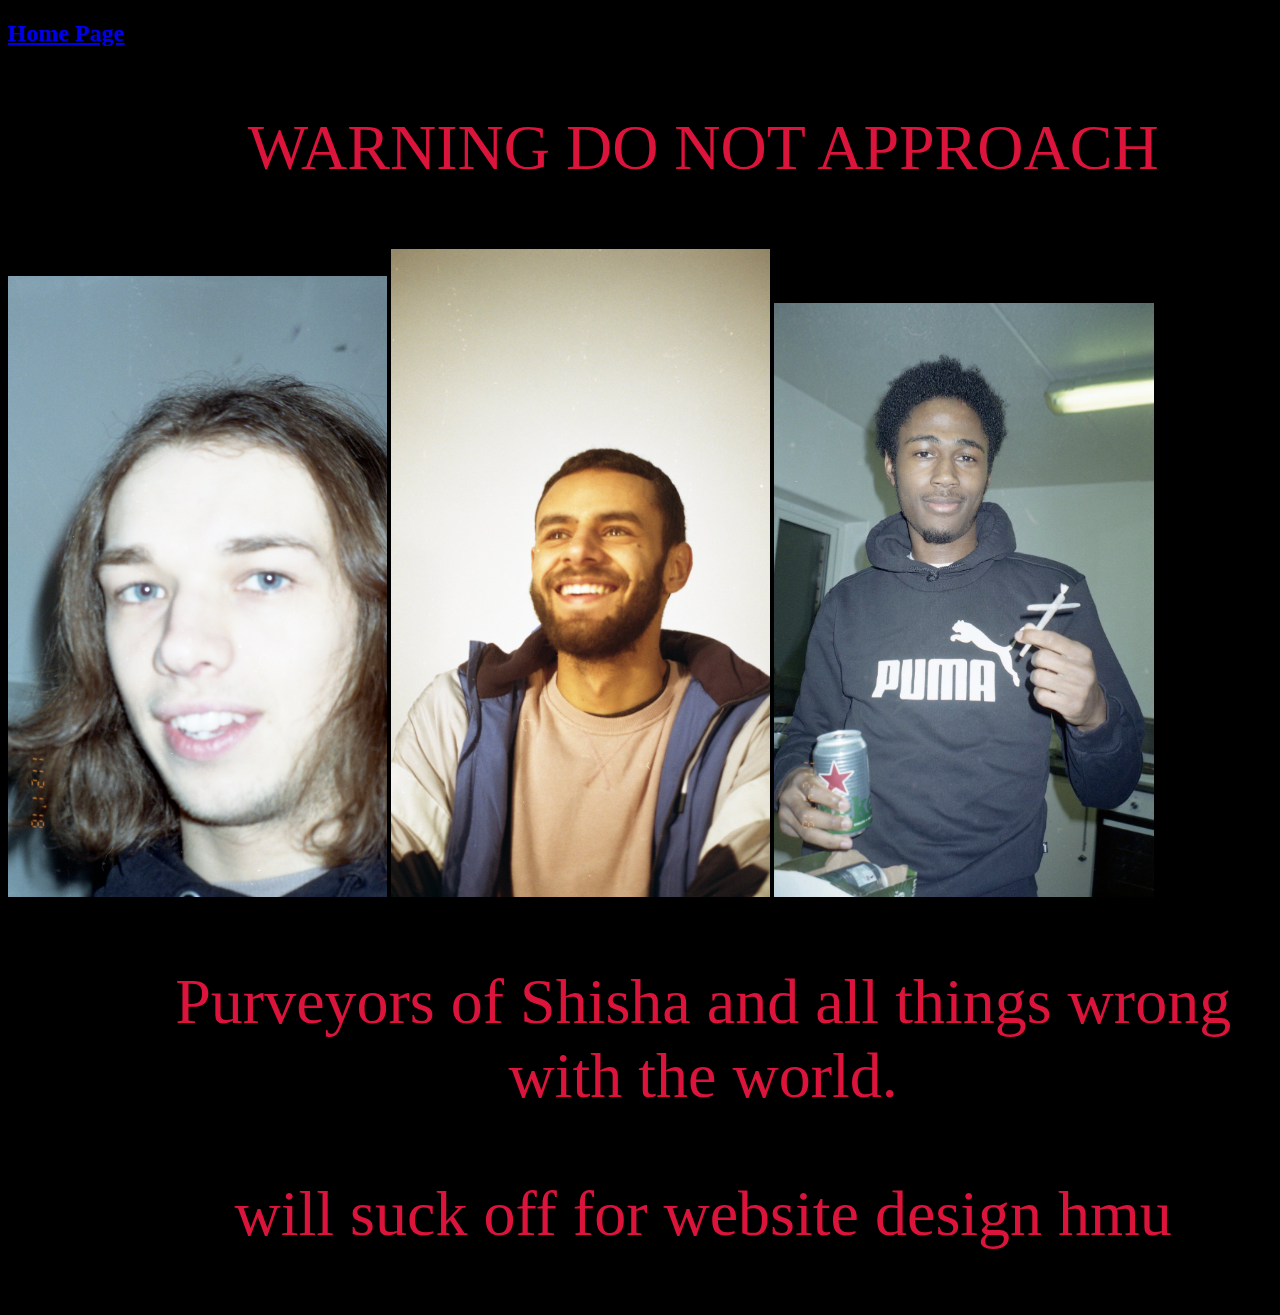
<file: page7.html>
<!DOCTYPE html>
<html lang="">
<head>
    <meta charset="utf-8">
    <meta name="viewport" content="width=device-width, initial-scale=1.0">
    <title></title>
    <style>
        body{
            background-color: black;}
                 
        p{color: crimson;
    font-family: fantasy;
    margin-left: 10%;
font-size: 4em;
            text-align: center 
    
    
    </style>
</head>

<body>
    <a href="index.htm"><h2>Home Page</h2></a>
    
    <p> 
    WARNING DO NOT APPROACH
    
    </p>
    
    <img src="img221.jpg" alt="Carram" width=30%>    
    <img src="img045.jpg" width=30%> 
    <img src="img182%20copy.jpg" width=30%> 
    
    <p> 
   Purveyors of Shisha and all things wrong with the world.
    </p>
    
    
    
   
    
    
    
    <div> </div>
    <p>  will suck off for website design hmu</p>
</body>
</html>
</file>
